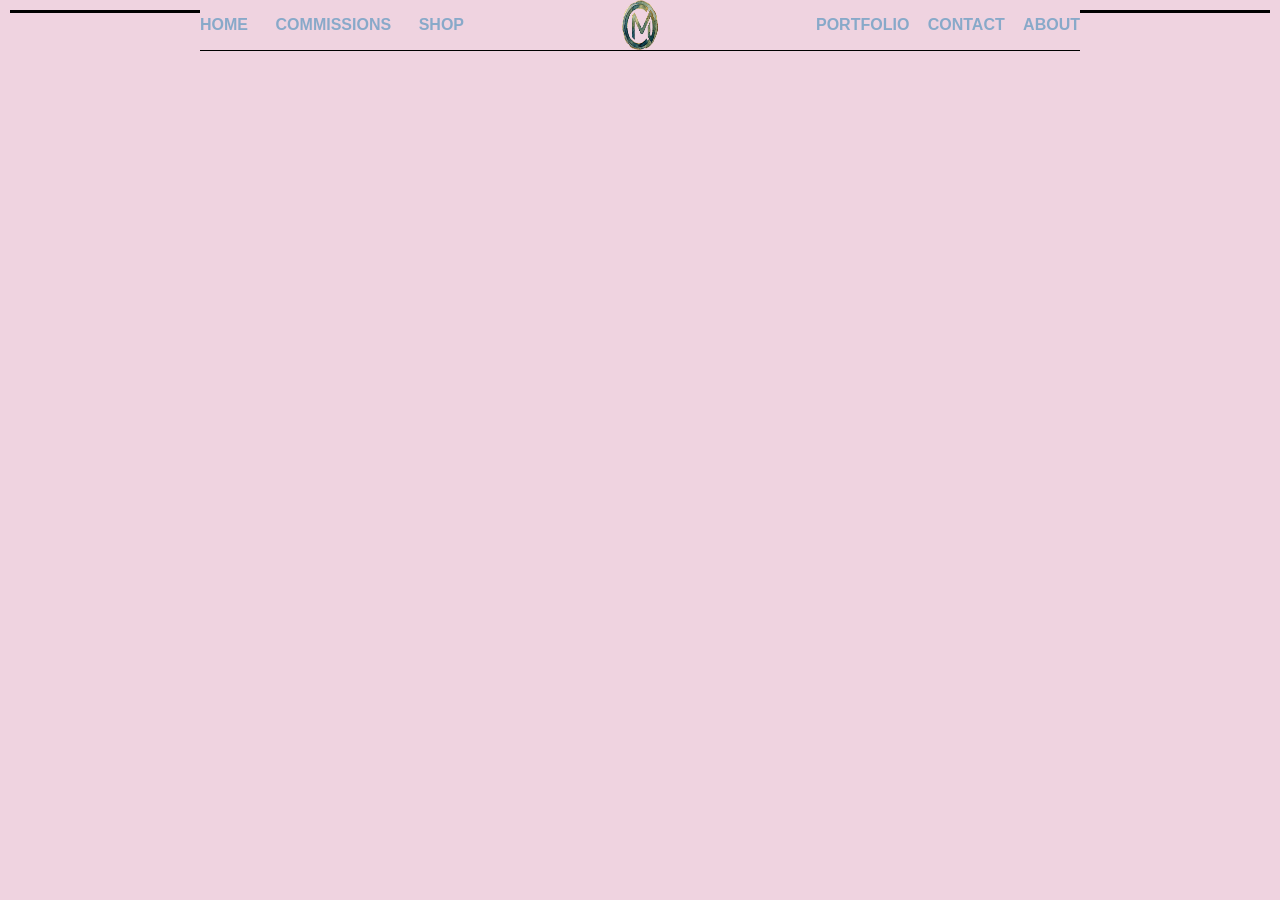
<file: About.html>
<!DOCTYPE html>
<html>
    <head>
        <title>ABOUT</title>
        <link rel="stylesheet" href="Styles/Genral.css">
        <link rel="stylesheet" href="Styles/Header.css">
        <link rel="stylesheet" href="Styles/body.css">
    </head>

    <body>
        <header>

            <div class="left-bar">
                <div class="home"><a href="index.html">HOME</a></div>
                <div><a href="COMMISSIONS.html">COMMISSIONS</a></div>
                <div class="shop"><a href="Shop.html">SHOP</a></div>
            </div>

            <div class="logo-bar">
                <img class="logo-img" src="Photos/logo.png" >
            </div>

            <div class="right-bar">
                <div class="work"><a href="Work.html">PORTFOLIO</a></div>
                <div><a href="Contact.html">CONTACT</a></div>
                <div><a href="About.html">ABOUT</a></div>
            </div>

        </header>
    </body>
</html>
</file>
<file: Styles/Genral.css>
body{
    margin: 10px;
    background-color: rgb(239, 211, 224);
    color: #88A9C9;
    font-family: Arial, Helvetica, sans-serif;
    font-weight: bold;
    border: 2px solid black;
    border-top: 1.5px solid black;


}
a{
    color: inherit;
    text-decoration: none;
}
</file>
<file: Styles/Header.css>
header{
    display: flex;
    position: fixed; 
    top: 0;
    left: 0;
    right: 0;
    margin-left:200px ;
    margin-right: 200px;
    border-bottom: 1px solid black;
    z-index: 100;
    background-color: rgb(239, 211, 224);
    
}

.left-bar{
    display: flex;
    flex:1.5;
    justify-content: space-between;
    align-items: center;
}
.logo-bar{
    display: flex;
    height: 50px;
    flex:2;
    justify-content: center;
}
.right-bar{
    display: flex;
    flex: 1.5;
    justify-content: space-between;
    align-items: center;
    
}

.logo-img{
    width: 10%;
}

.left-bar :hover{
    background-color: black;
    cursor: pointer;
}

.right-bar :hover{
    background-color: black;
    cursor: pointer;
}

.Other-Header{
    display: flex;
    position: relative; 
    margin-left:200px ;
    margin-right: 200px;
    border-bottom: 1px solid black;
    z-index: 100;
    background-color: rgb(239, 211, 224);
}
</file>
<file: Styles/body.css>
.intro{
    display: flex;
    width: 855px;
    height: 600px;
    align-items: center;
    justify-content: center;
    margin-left: 191px;
    margin-right: 200px;
    padding-top: 80px;
    padding-bottom: 10px;
    
}

.intro-img{
    width: 885px;

}

.MyWork-text-main{
    display: flex;
    align-items: center;
    justify-content: center;
    border-bottom: 1px solid black;
    margin-top: -10px;
    margin-left: 250px;
    margin-right: 250px;
    font-size: 40px;
    cursor: default;
}

.works{
    display: flex;
    justify-content: center;
    align-items: center;
    justify-content: space-between;
}
.works div{
    display: flex;
    width: 500px;
    height: 500px;
    margin-left: 40px;
    margin-right: 40px;
    margin-bottom: 50px;
}

.works div img{
    width: 100%;
    object-fit: cover;
    border-radius: 20px;
}

.more{
    display: flex;
    justify-content: center;
    margin-bottom: 50px;
   
}

.more-but{
    background-color: rgb(239, 211, 224);
    color: #88A9C9;
    border:1.5px solid black;
    font-family: Arial, Helvetica, sans-serif;
    font-weight: bold;
    padding-bottom: 0;
    font-size: 20px;
    border-bottom: 1px solid black;
}
.more-but:hover{
    background-color: black;
    cursor: pointer;
    
}

.text2{
    display: flex;
    align-items: center;
    justify-content: center;
    margin-top: 100px;
    margin-left: 250px;
    margin-right: 250px;
    font-size: 40px;
    cursor: default;
}
</file>
